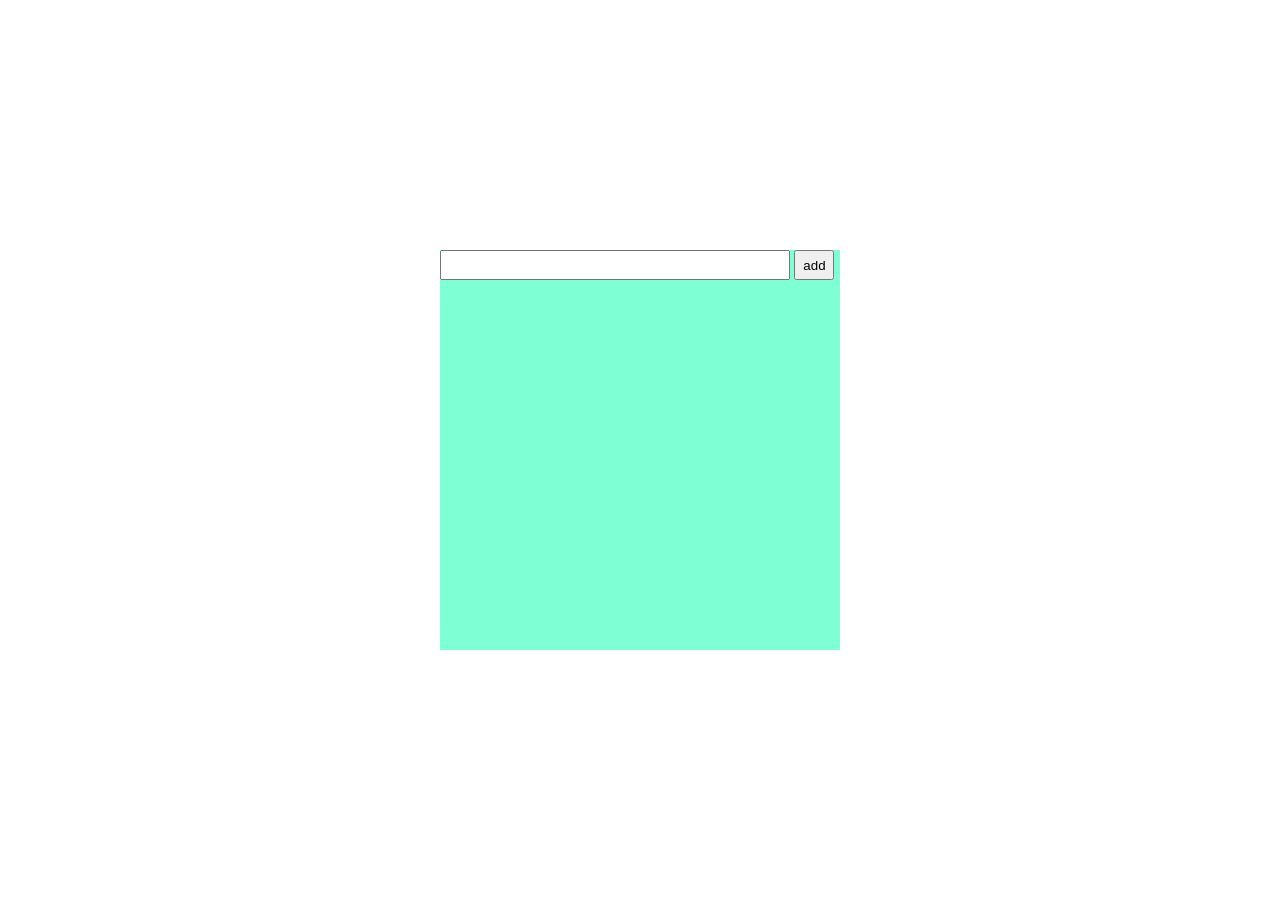
<file: To Do App/index.html>
<!DOCTYPE html>
<html lang="en">

<head>
    <meta charset="UTF-8">
    <meta name="viewport" content="width=device-width, initial-scale=1.0">
    <title>To D0 List</title>
    <link rel="stylesheet" href="style.css">
</head>

<body>
    <!-- main container of To Do List -->
    <div class="to-do-list-container">

        <!-- input box -->
        <input type="text" class="input-task">
        <button class="add-btn">add</button>


        
<ul class="task-list">
  
</ul>

       </div>


       
  


    <script src="script.js"></script>
</body>

</html>







  <!-- <li class="task-item">
    <input type="checkbox" class="complete-checkbox">
    <sapn class="task-text">Sample Task</span>
    <button class="edit-btn">Edit</button>
    <button class="delete-btn">Delete</button>
  </li> -->
</file>
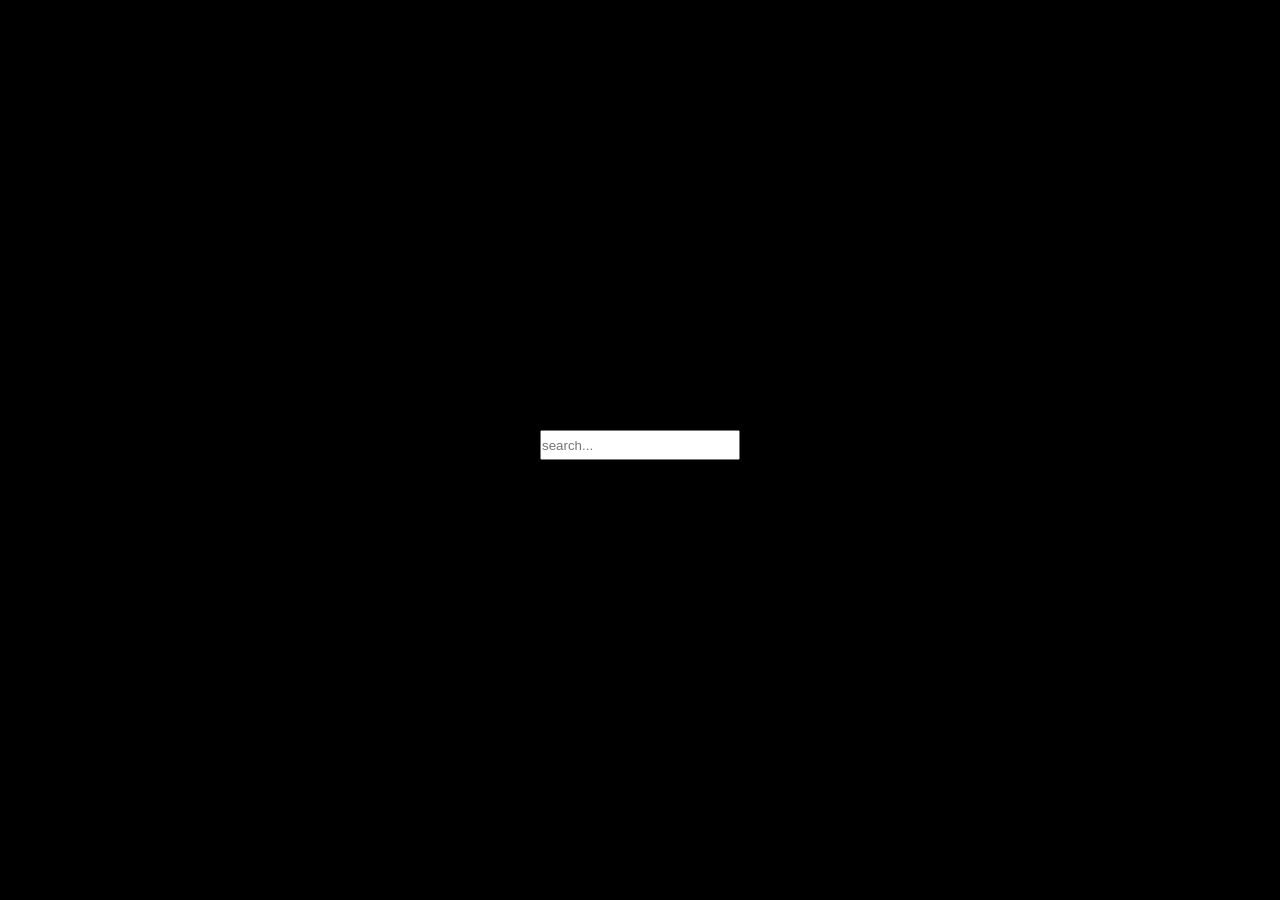
<file: Web-Dev-Practice/DOM PROJECTS/PROJECTS/DOM.html>
<!DOCTYPE html>
<html lang="en">

<head>
    <meta charset="UTF-8">
    <meta name="viewport" content="width=device-width, initial-scale=1.0">
    <title>DOM PRACTICE</title>
    <link rel="stylesheet" href="DOM.css">
</head>


<body>

    <!--
 Project NO : 1 BUTTON CLICK ON OFF                    
<button id="OFF"></button>   
-->



    <!--
 Project NO : 2 USE  OF INPUT EVENTLISNER
<input placeholder="type">                                
 -->


    <!--
 Project NO : 3 USE  OF CHANGE EVENTLISNER  
  <h3>Select Your Favorite fruit name</h3>
    <select name="Fruits" id="Fruits">
        <option selected disabled>chose your fav fruit</option>
        <option value="apple">apple</option>
        <option value="grapes">grapes</option>
        <option value="banana">banana</option>
        <option value="mango">mango</option>
    </select> 
-->



    <!-- 
Project NO : 4 USE  KEYDOWN EVENTLISNER. 
    <div id="box">
        <h1>1</h1>
    </div> 
-->



    <!-- 
  Project NO : 5 USE  OF CLICK AND CHANGE EVENTLISTENER. 
<div id="file">
    <input type="file" id="input">
 <button id="btn">select file</select></button>
</div>  
-->



    <!-- 
Project NO : 6 USE  OF SUBMIT EVENTLISTENER. IF WE SUBMIT FORM THEN APEAR NEW CARD WITH FORM VALUES .
<div id="main">
<form id="details" >
    <input type="text" placeholder="Name">
    <input type="text" placeholder="Email">
    <input type="text" placeholder="age">
    <input type="text" placeholder="profile pic">
    <input type="submit" >
</form>
</div>
 -->



    <!--
 Project NO : 7 USE  OF MOUSEOVER EVENTLISTENER. IF WE MOVE MOUSE  THEN WITH OVER DIV MOVE WITH MOUSE MOVEMENT
<div id="box">
</div> 
-->



    <!-- 
 Project NO : 9 PRACTICE BUBLING CONCET.
<ul>
    <li>apple</li>
    <li>mango</li>
    <li>banana</li>
</ul> 
-->



    <!-- 
  Project NO : 10 COUNT CHARCTERS. 
<div id="main">
<input placeholder="type anthing">
<h1 >Characer Left:<span>20</span></h1>
</div>  
 -->





    <!-- Project NO : 11 CREATE A FORM VALIDATOR. -->
    <!-- <div class="container">

    <h2>Login Form</h2>

    <form id="form">

        <input autocomplete="off" type="text" id="email" placeholder="Enter Email">
        <p class="error" id="emailError"></p>

        <input type="password" id="password" placeholder="Enter Password">
        <p class="error" id="passError"></p>

        <button type="submit">Submit</button>

    </form>  

</div> -->




    <!-- Project NO : 13 USE OF SETITERVAL AND CLEARINTERVAL TO CREATE A COUNTER PROGRESS BAR .
 <div id="container">
    <h2>Downloding...</h2>
    <div id="progress-box">
        <div id="progress-bar"></div>
    </div>
    <p>0%</p>
 </div> -->





    <div class="main">
        <h1></h1>
       <input type="text" name="" class="search" placeholder="search...">
        <div class="cards">
    
        </div>
    </div>




    <script src="DOM.js"></script>


</body>

</html>
</file>
<file: To Do App/style.css>
* {
    margin: 0;
    padding: 0;
    box-sizing: border-box;
}

body,
html {
    height: 100%;
    width: 100%;
}
body{
    display: flex;
    justify-content: center;
    align-items: center;

    font-family: sans-serif;
}

.to-do-list-container{
    height:400px;
    width: 400px;
   background-color: aquamarine;
    padding: 0px;
    margin: 0px;
}
.input-task{
    width: 350px;
    height: 30px;
}
.task-item{
    list-style: none;
}
.add-btn{
    height: 30px;
    width: 40px;
    margin-left:0px;
}
.complete-checkbox{
    height:40px ;
}
.task-text{

    height: 20px;
    margin-left: 5px;

}
.task-item{
    display: flex;
    align-items: center;
    width: 100%;
    position: relative;
    top: 10px;
}
.edit-btn{
position: absolute;
right: 0px;
height: 30px;
width: 41px;
}
.delete-btn{
position: absolute;
right: 41px;
height: 30px;
}
</file>
<file: Web-Dev-Practice/DOM PROJECTS/PROJECTS/DOM.css>
* {
    margin: 0;
    padding: 0;
    box-sizing: border-box;
}

html,
body {
    height: 100%;
    width: 100%;

}

/* Project NO : 1 BUTTON CLICK ON OFF */
/* 
#OFF {
    height: 100px;
    width: 100px;
    color: red;
    position: absolute;
    left: 30%;
    top: 30%;
    font-size: larger;
}
.ON {
    height: 100px;
    width: 100px;
    background-color: yellowgreen;
    color: red;
    position: absolute;
    left: 30%;
    top: 30%;
    font-size: larger;
} */



/* Project NO : 4 USE  KEYDOWN EVENTLISNER. */
/* #box{
    display: flex;
    width: 100%;
    height: 100%;
    align-items: center;
    justify-content: center;
    background-color: #222;
}
h1{
    color:red;
    font-size: 10rem;
    font-family: Impact, Haettenschweiler, 'Arial Narrow Bold', sans-serif;
    user-select: none;
    font-weight: 300;
} */



/* 
Project NO : 5 USE  OF CLICK AND CHANGE EVENTLISTENER.
#file{
    height: 100%;
    width: 100%;
    display: flex;
    align-items: center;
    justify-content: center;
}

#input{
    display: none;
}
#btn{
    text-transform: capitalize;
    height: 60px;
    min-width: 120px; 
    background-color: aqua;
    border:none;
    font-weight: 500;
    font-size: large;
} */


/* 
Project NO : 6 USE  OF SUBMIT EVENTLISTENER. IF WE SUBMIT FORM THEN APEAR NEW CARD WITH FORM VALUES .
form {
    display: flex;
    flex-direction: column;
    gap: 10px;
    width: 200px;
}
#main {
    padding: 100px 100px;
}
.profile {
    height: 50px;
    width: 50px;
    overflow: hidden;
    border-radius: 50px;
}
.profile img {
    height: 100%;
    width: 100%;
    object-fit: cover;
}
.card {
    position: relative;
    top: 10px;
    height: 200px;
    max-width: 200px;
    background-color: aquamarine;
    padding: 10px;
} */



/* 
Project NO : 7 USE  OF MOUSEOVER EVENTLISTENER. IF WE MOVE MOUSE  THEN WITH OVER DIV MOVE WITH MOUSE MOVEMENT.
#box{
    position: absolute;
    height: 200px;
    width: 200px;
    background-color: yellow;
    
} */




/* 
 Project NO : 9 PRACTICE BUBLING CONCET.
.l{
    text-decoration: line-through;
}
ul{
    padding: 100px 100px;
    font-size: large;
    text-transform: capitalize;
} */



 /* Project NO : 10 COUNT CHARCTERS.
#main{
    height: 100%;
    width: 100%;
    display: flex;
    flex-direction:column;
    align-items: center;
    justify-content: center;
   
}
input{
    height: 30px;
} */



/* 
Project NO : 11 CREATE A FORM VALIDATOR.
body{
height:100vh;
display:flex;
justify-content:center;
align-items:center;
background:#f2f2f2;
}

.container{
background:white;
padding:30px;
border-radius:10px;
width:300px;
text-align:center;
box-shadow:0 0 10px rgba(0,0,0,0.1);
}

input{
width:100%;
padding:10px;
margin-top:15px;
border:1px solid #ccc;
border-radius:5px;
}

button{
width:100%;
padding:10px;
margin-top:20px;
border:none;
background:#007bff;
color:white;
border-radius:5px;
cursor:pointer;
}

button:hover{
background:#0056b3;
}

.error{
color:red;
font-size:14px;
text-align:left;
margin-top:5px;
} */





/* Project NO : 13 USE OF SETITERVAL AND CLEARINTERVAL TO CREATE A COUNTER PROGRESS BAR .
body{
    font-family: Arial, Helvetica, sans-serif;
    background:gray;
    display: flex;
    align-items: center;
    justify-content: center;
    height: 100vh;
}
#container{
    background-color:white ;
    width: 300px;
    padding: 10px;
    border-radius: 10px;
    text-align: center;
    box-shadow:0 0 10px rgba(0,0,0,0.2);
}

#progress-box{
    width: 100%;
    height: 20px;
    margin-top: 7px;
    overflow: hidden;
    border-radius: 20px;
 
}

#progress-bar{
    background-color:aqua;
    width: 0%;
    height:100% ;
    background:linear-gradient(90deg,#4facfe,#00f2fe);
}

p{
    margin-top: 5px;
} */







h1{
    color: red;
}
body {
  background: #000000;
  display: flex;
  justify-content: center;
  align-items: center;
  height: 100vh;
  font-family: "Helvetica Neue", sans-serif;
}


.main{
    align-items: center;
    display: flex;
    flex-direction: column;
}
input{
    margin-bottom: 10px;
    height: 30px;
    width: 200px;
    
}



.cards{
  display: flex;
  gap: 20px;
}


.card {
  position: relative;
  width: 200px;
  height: 300px;
  overflow: hidden;
  border-radius: 10px;
  box-shadow: 0 20px 60px rgba(0, 0, 0, 0.4);
}

.bg-img {
  width: 100%;
  height: 100%;
  object-fit: cover;
  display: block;
}

.blurred-layer {
  position: absolute;
  bottom: 0;
  width: 100%;
  height: 100%;
  background-size: cover;
  background-position: bottom;
  filter: blur(10px);
  z-index: 1;
  mask-image: linear-gradient(to top, rgba(0, 0, 0, 1), rgba(0, 0, 0, 0));
  mask-size: 100% 100%;
  mask-repeat: no-repeat;

  -webkit-mask-image: linear-gradient(
    to top,
    rgba(0, 0, 0, 1),
    rgba(0, 0, 0, 0)
  );
  -webkit-mask-size: 100% 100%;
  -webkit-mask-repeat: no-repeat;
}

.content {
  position: absolute;
  bottom: 20px;
  left: 20px;
  color: red;
  z-index: 2;
}

.content h3 {
  font-size: 18px;
  font-weight: bold;
  margin-bottom: 6px;
}

.content p {
  font-size: 14px;
  line-height: 1.4;
}
</file>
